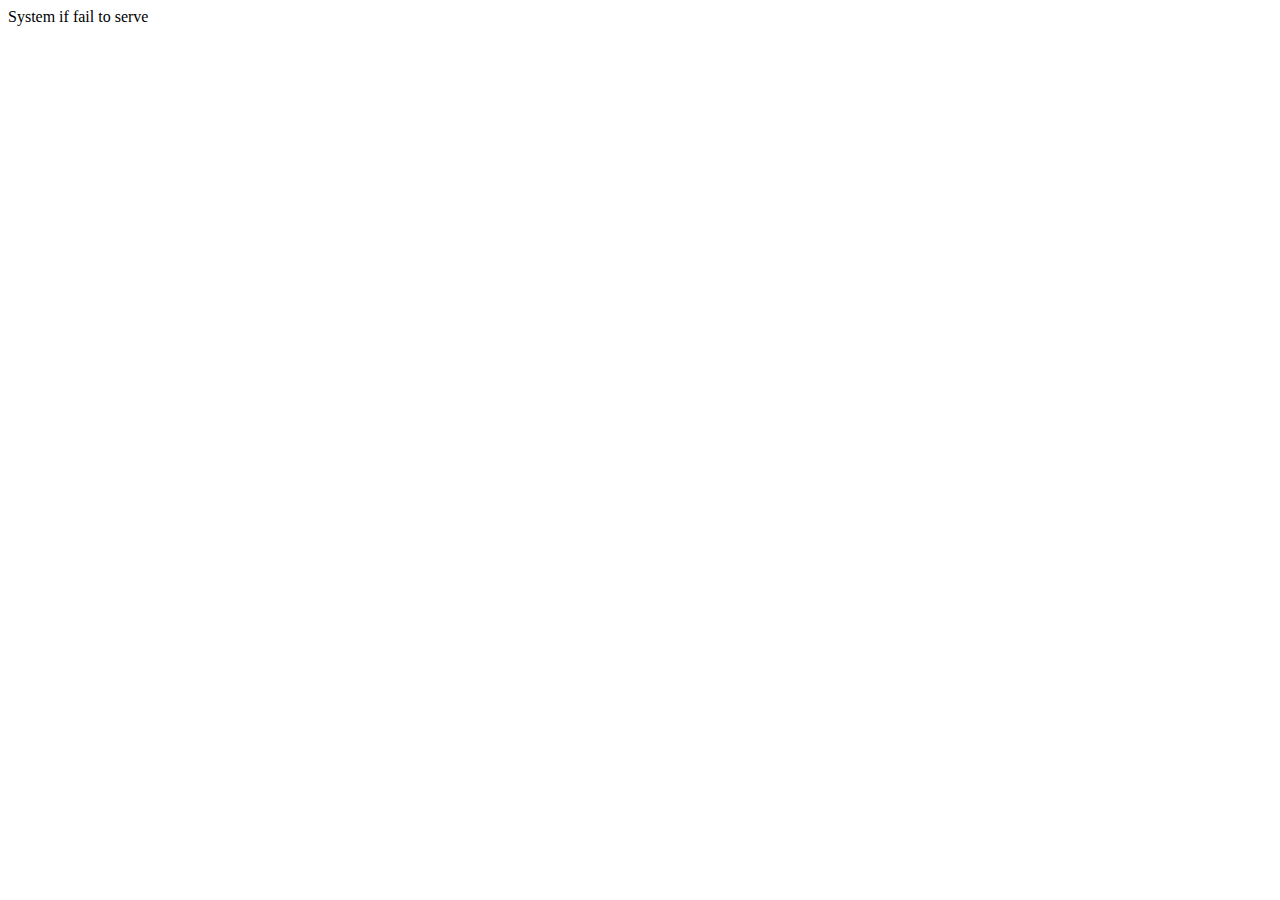
<file: src/h.html>
<!DOCTYPE html>
<html lang="en">
<head>
    <meta charset="UTF-8">
    <meta name="viewport" content="width=device-width, initial-scale=1.0">
    <title>Document</title>
</head>
<body>
    
</body>
</html>
System if fail to serve
</file>
